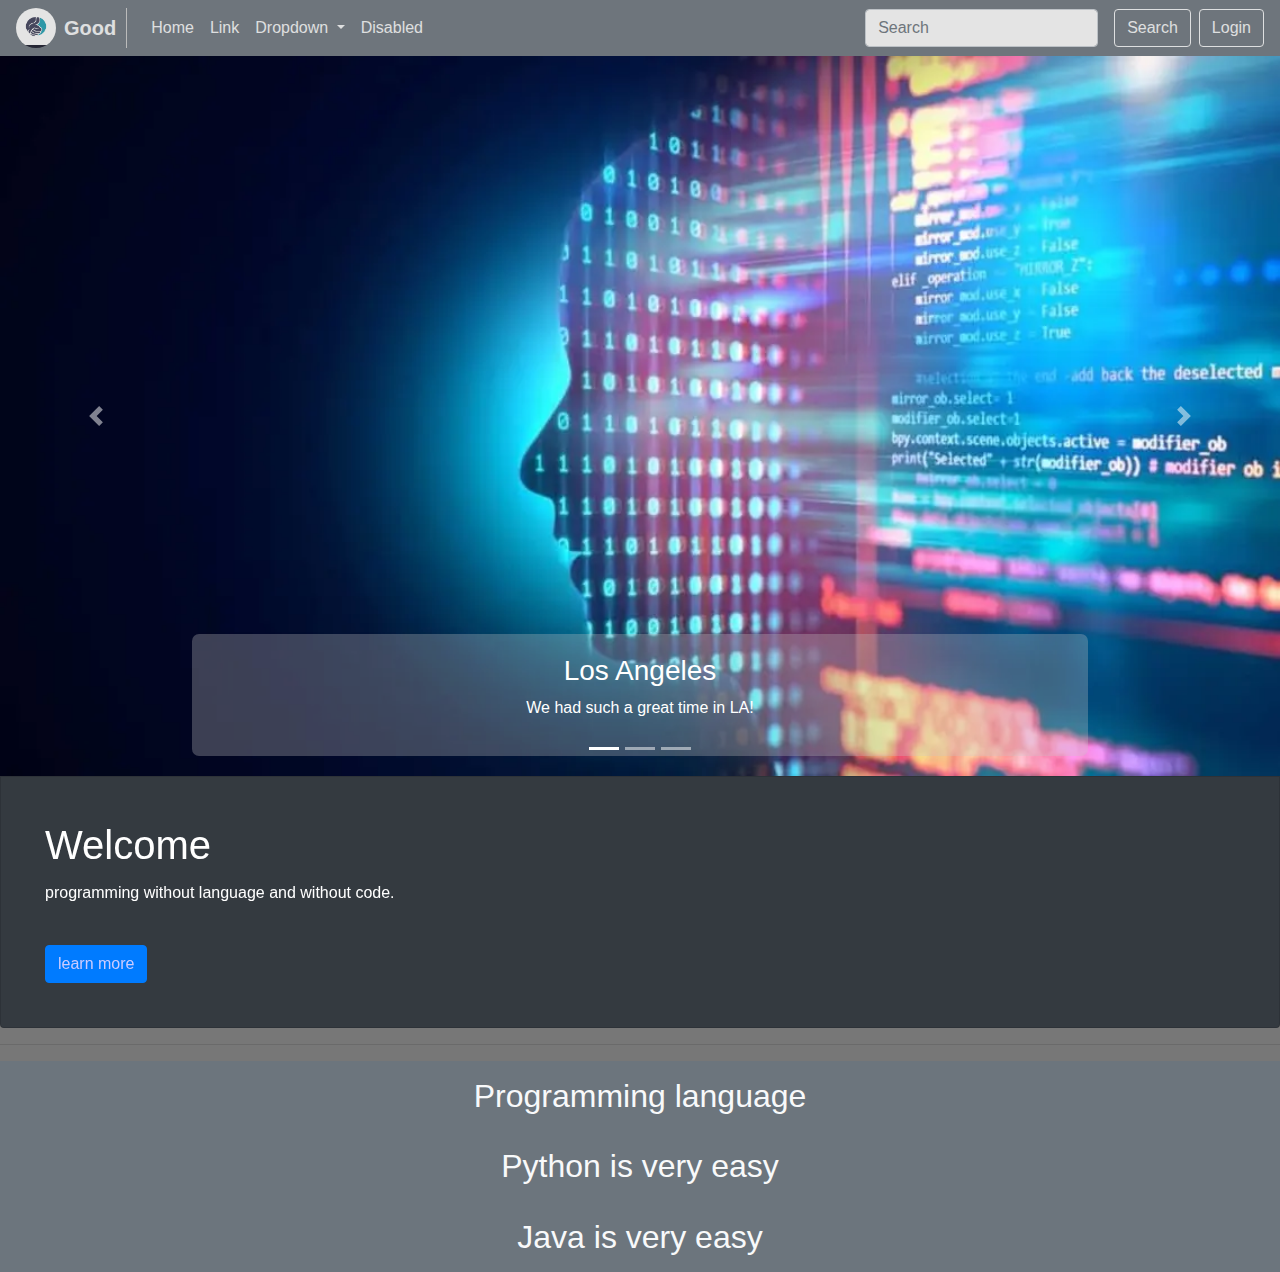
<file: index - Copie.html>
<!DOCTYPE html>
<html lang="en">
<head>
    <meta charset="UTF-8">
    <meta http-equiv="X-UA-Compatible" content="IE=edge">
    <meta name="viewport" content="width=device-width, initial-scale=1.0">
    <title>Document</title>
    <link rel="stylesheet" href="css/style.css"/>
    <link rel="stylesheet" href="css/all.css"/>
    <link rel="stylesheet" href="css/all.min.css"/>
    <link rel="stylesheet" href="css/fontawesome.css"/>
    <link rel="stylesheet" href="css/fontawesome.min.css"/>
    <link rel="stylesheet" href="https://cdn.jsdelivr.net/npm/bootstrap@4.6.1/dist/css/bootstrap.min.css">
</head>
<body>
  <nav class="navbar navbar-expand-lg navbar-light bg-secondary sticky-top " style="opacity:0.8">
    <img src="images/img1.jpg" class="rounded-circle mr-2" alt="" style="height: 40px;width: 40px;">
    <a class="navbar-brand text-light" href="#" style="border-right:1px solid #ccc; padding-right: 10px; font-weight: bold;">Good</a>
  <button class="navbar-toggler" type="button" data-toggle="collapse" data-target="#navbarSupportedContent" aria-controls="navbarSupportedContent" aria-expanded="false" aria-label="Toggle navigation">
    <span class="navbar-toggler-icon"></span>
  </button>

  <div class="collapse navbar-collapse" id="navbarSupportedContent">
    <ul class="navbar-nav mr-auto">
      <li class="nav-item active">
        <a class="nav-link text-light" href="#">Home <span class="sr-only">(current)</span></a>
      </li>
      <li class="nav-item">
        <a class="nav-link text-light" href="#">Link</a>
      </li>
      <li class="nav-item dropdown">
        <a class="nav-link dropdown-toggle text-light show" href="#" id="navbarDropdown" role="button" data-toggle="dropdown" aria-haspopup="true" aria-expanded="false">
          Dropdown
        </a>
        <div class="dropdown-menu" aria-labelledby="navbarDropdown">
          <a class="dropdown-item" href="#">python</a>
          <a class="dropdown-item" href="#">java</a>
          <div class="dropdown-divider"></div>
          <a class="dropdown-item" href="#">html </a>
          <a class="dropdown-item" href="#">css </a>
          <a class="dropdown-item" href="#">Javascript </a>
          <a class="dropdown-item" href="#">bootstrap </a>
          <a class="dropdown-item" href="#">json </a>
        </div>
      </li>
      <li class="nav-item">
        <a class="nav-link text-light disabled" href="#" tabindex="-1" aria-disabled="true">Disabled</a>
      </li>
    </ul>
    <form class="form-inline my-2 my-lg-0">
      <input class="form-control mr-sm-2" type="search" placeholder="Search" aria-label="Search">
      <button class="btn btn-outline-light mx-2" type="submit">Search</button>
      <button class="btn btn-outline-light" type="button" data-bs-toggle="modal" data-bs-target="#staticBackdrop">Login</button>
    </form>
  </div>
</nav>

<div id="demo" class="carousel slide" data-ride="carousel">
  <ul class="carousel-indicators">
    <li data-target="#demo" data-slide-to="0" class="active"></li>
    <li data-target="#demo" data-slide-to="1"></li>
    <li data-target="#demo" data-slide-to="2"></li>
  </ul>
  <div class="carousel-inner">
    <div class="carousel-item active">
      <img src="images/1.webp" alt="Los Angeles" width="100%" height="100%">
      <div class="carousel-caption">
        <h3>Los Angeles</h3>
        <p>We had such a great time in LA!</p>
      </div>   
    </div>
    <div class="carousel-item">
      <img src="images/2.jpg" alt="Chicago" width="1100" height="500">
      <div class="carousel-caption">
        <h3>Chicago</h3>
        <p>Thank you, Chicago!</p>
      </div>   
    </div>
    <div class="carousel-item">
      <img src="images/3.jpg" alt="New York" width="1100" height="500">
      <div class="carousel-caption">
        <h3>New York</h3>
        <p>We love the Big Apple!</p>
      </div>   
    </div>
    <div class="carousel-item">
      <img src="images/4.jpg" alt="New York" width="1100" height="500">
      <div class="carousel-caption">
        <h3>New York</h3>
        <p>We love the Big Apple!</p>
      </div>   
    </div>
  </div>
  <a class="carousel-control-prev" href="#demo" data-slide="prev">
    <span class="carousel-control-prev-icon"></span>
  </a>
  <a class="carousel-control-next" href="#demo" data-slide="next">
    <span class="carousel-control-next-icon"></span>
  </a>
</div>


<div class="card p-4 bg-dark text-white " style="border-top-left-radius: 0; border-top-right-radius:0 ;">
  <div class="card-body">
    <h2 class="card-title">Welcome</h2>
    <p class="card-text">programming without language and without code.</p>
    <a href="#" class="btn btn-primary mt-4">learn more</a>
  </div>
</div>

 <hr>
  <h2  class=" bg-secondary text-light text-center p-3 m-0" >Programming language</h2>

  
  <h2  class=" bg-secondary text-light text-center p-3 m-0" >Python is very easy</h2>
  <h2  class=" bg-secondary text-light text-center p-3 m-0" >Java is very easy</h2>


<script src="https://cdn.jsdelivr.net/npm/jquery@3.6.0/dist/jquery.slim.min.js"></script>

<!-- Popper JS -->
<script src="https://cdn.jsdelivr.net/npm/popper.js@1.16.1/dist/umd/popper.min.js"></script>

<!-- Latest compiled JavaScript -->
<script src="https://cdn.jsdelivr.net/npm/bootstrap@4.6.1/dist/js/bootstrap.bundle.min.js"></script>
</body>
</html>
</file>
<file: css/style.css>
/* 1.global style  */
/* 2.common style */
/* general style.............................................................................. */
*{
    margin: 0;
    padding: 0;
    box-sizing: border-box;
}
/* small screen */
@media (min-width:768px){
    .container {
        width: 750px;
    }
}
/* medium screen */
@media (min-width:992px){
    .container{
        width: 970px;
    }
}
/* large screen */
@media (min-width:1200px){
    .container{
        width: 1170px;
    }
}
body{
    font-family: 'Work Sans', sans-serif;
    background-color: #777 !important;
}
html{
    scroll-behavior: smooth;
}
a{
    text-decoration: none;
    color: #CCCCFF !important;
}
a:hover{
    color: white !important;
}
ul{
    list-style: none;
}

.carousel-inner h1{
    text-shadow: 1px 1px #333;
}
.carousel-inner .carousel-caption{
    background: rgba(200, 200, 200, 0.3);
    border-radius: 7px;
}
.card-body h2{
    font-size: 40px;
}
code{
    font-size: 18px !important;
}
.myicon{
    height:30px;
    width: 30px;
    border: 1px solid black;
    border-radius: 17px;
}
.fixedimg{
background-attachment: fixed;
background-size: cover;
height: 250px;
}
.fixedimg1{
background-image: url(../images/bg1.jpg);
}
.fixedimg2{
background-image: url(../images/images.jpg);
}
.btnbefo{
    position: relative;
    left: 30px;
}
.btnbefo::before{
position: absolute;
content: "";
border-width: 10px;
border-style:solid;
border-color: transparent transparent lightblue transparent;
top: 20px;
left: 13px;
display: none;
}
.btnbefo::after{
position: absolute;
content: " ";
height: 40px;
width: 80px;
background-color: lightblue;
top: 40px;
left: -15px;
border-radius: 5px;
display: none;
}
.btnbefo:active::before,
.btn:hover::before{
    display: block;

}
.btnbefo:hover::after{
    content: "copy to clipboard";
    display: block;
}
.btnbefo:active::after{
    content: "copied";
    display: block;
    height: 25px;
}
.navbar-brand{
    transition: 0.4s;
}
.navbar-brand:hover{
    text-shadow: 10px 10px 20px white,
                -10px -10px 20px white;
}
.dropdown-menu li a{
    text-shadow: 1px 1px 0px black;
}





@mixin center(){
    -webkit-transform: translate(-50%,-50%);
        -ms-transform: translate(-50%,-50%);
            transform: translate(-50%,-50%);
      left:50%;
      top:50%;
  }
  
  
  @import url(https://fonts.googleapis.com/css?family=Raleway:400,,800,900);
  /* html{
    width:100%;
    height: 100%;
  } */
  /* body{
    background: -webkit-linear-gradient(rgb(235, 236, 231), rgb(255, 255, 255));
    background: linear-gradient(rgb(235, 236, 231), rgb(255, 255, 255));
    margin: 0; */
    /* width: 100%;
    height: 100%; */
    /* font-family: 'Raleway', sans-serif;
  } */
  .container2{
    position:absolute;
    @include center();
  }
  .title{
    font-weight: bold;
    color: transparent;
    font-size:35px;
    background: url("https://phandroid.s3.amazonaws.com/wp-content/uploads/2014/05/rainbow-nebula.jpg") repeat;
    /* background-position: 40% 250%; */
    -webkit-background-clip: text;
    position:relative;
    text-align:center;
    /* line-height:90px; */
    transform: translate(120px,-10px);
    /* letter-spacing: -8px; */
    
  }
  
  /* small screen */
@media (min-width:768px){
    .container2 {
        width: 750px;
    }
}
/* medium screen */
@media (min-width:992px){
    .container2{
        width: 970px;
    }
}
/* large screen */
@media (min-width:1200px){
    .container2{
        width: 1170px;
    }
}


/* .container-fluid .row .mn:hover{
    height: 300px;
    /* width: 500px; */
    
/* } */
/* .container-fluid .row .mn .mna:hover{
    height: 400px;
    width: 350px;
    transform: translate(-30px);
    z-index: 4;
    transition: all 1s;
}  */
</file>
